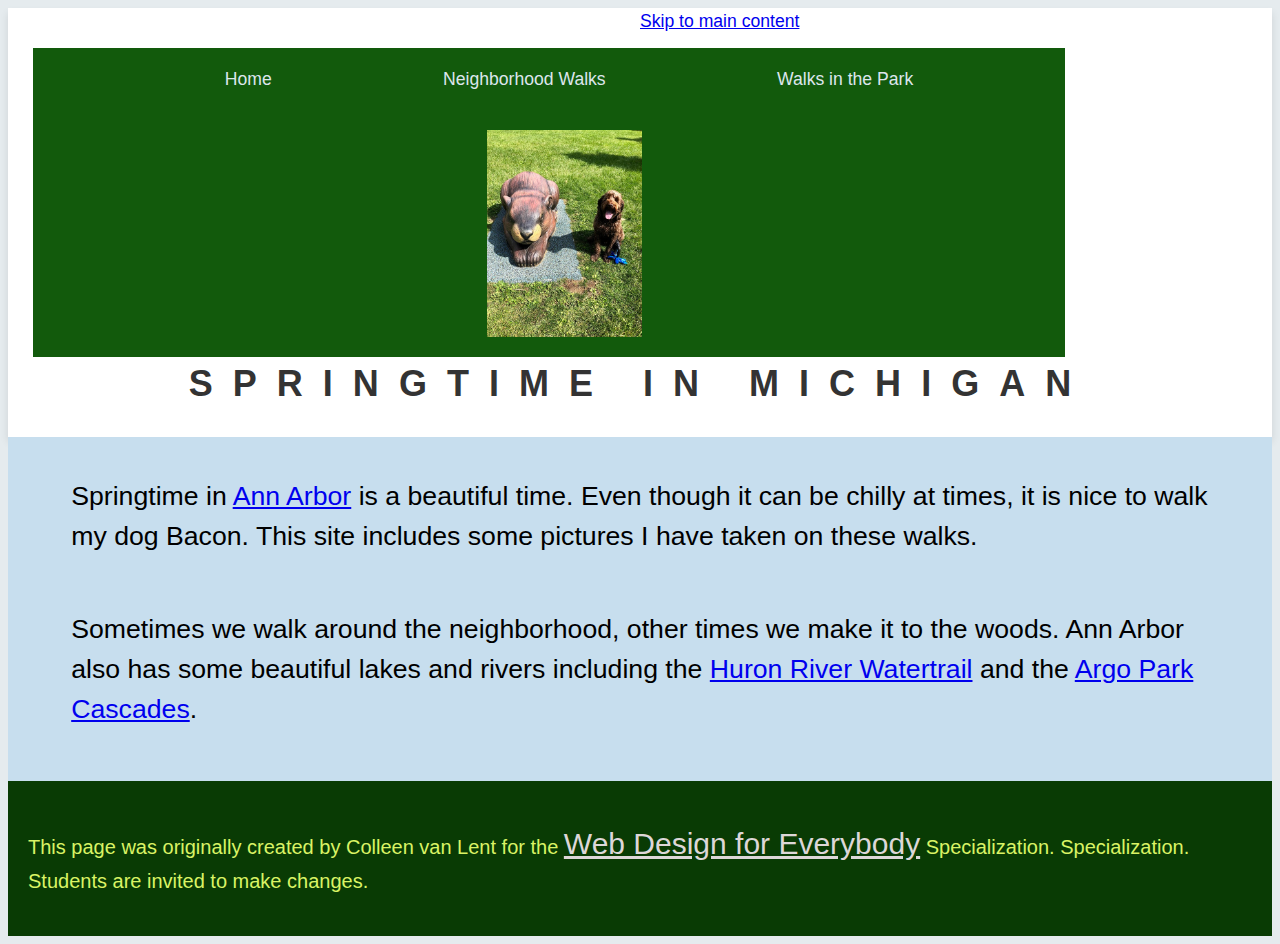
<file: index.html>
<!DOCTYPE html>
<html lang="en">
  <head>
    <meta charset="utf-8" />
    <meta name="viewport" content="width=device-width" />
    <title>Springtime In Michigan</title>
    <!-- You will need to link to the CSS file -->
    <link rel="stylesheet" href="./css/NewCssStyle.css" />
  </head>

  <body>
    <a class="Skip-to-Main-content" href="#main_Content">Skip to main content</a>
    <header>
      <nav>
        <ul>
          <li><a href="index.html">Home</a></li>
          <li><a href="neighborhood.html">Neighborhood Walks</a></li>
          <li><a href="parks.html">Walks in the Park</a></li>
        </ul>
      <img src="images/BaconGallupPark.jpg"  width="200"  alt="Brown Labradoodle sitting next to a statue."/>
      </nav>

      <h1>Springtime in Michigan</h1>
    </header>
    <main id="main_Content">
      <p>
        Springtime in
        <a href="https://www.michigan.org/city/ann-arbor">Ann Arbor</a> is a
        beautiful time. Even though it can be chilly at times, it is nice to
        walk my dog Bacon. This site includes some pictures I have taken on
        these walks.
      </p>

      <p>
        Sometimes we walk around the neighborhood, other times we make it to the
        woods. Ann Arbor also has some beautiful lakes and rivers including the
        <a href="https://www.annarbor.org/things-to-do/recreation-outdoors/huron-river/">Huron River Watertrail</a>
        and the
        <a href="https://www.a2gov.org/departments/Parks-Recreation/parks-places/argo/pages/default.aspx">Argo Park Cascades</a>.
      </p>
    </main>
    <footer>
      <p>
        This page was originally created by Colleen van Lent for the
        <a href="https://www.coursera.org/specializations/web-design">
          Web Design for Everybody</a>
        Specialization. Specialization. Students are invited to make changes.
      </p>
    </footer>
  </body>
</html>
</file>
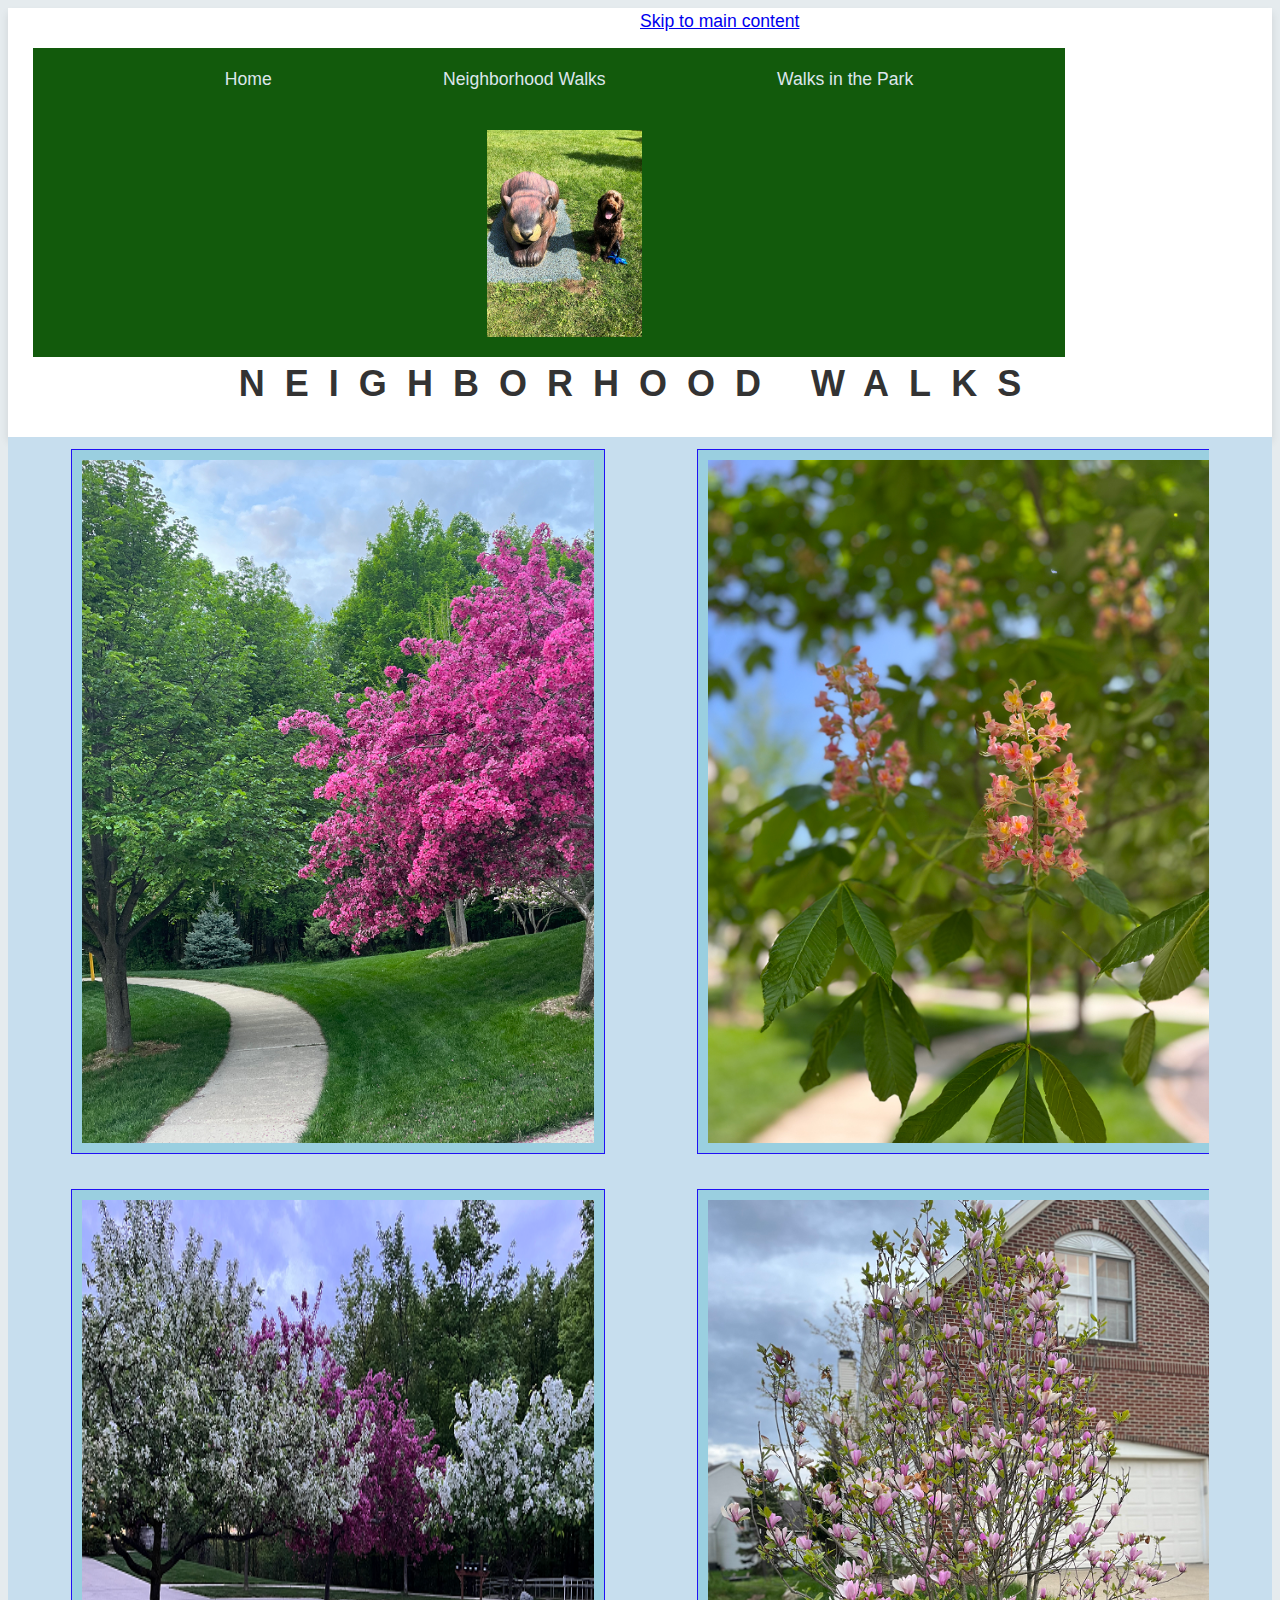
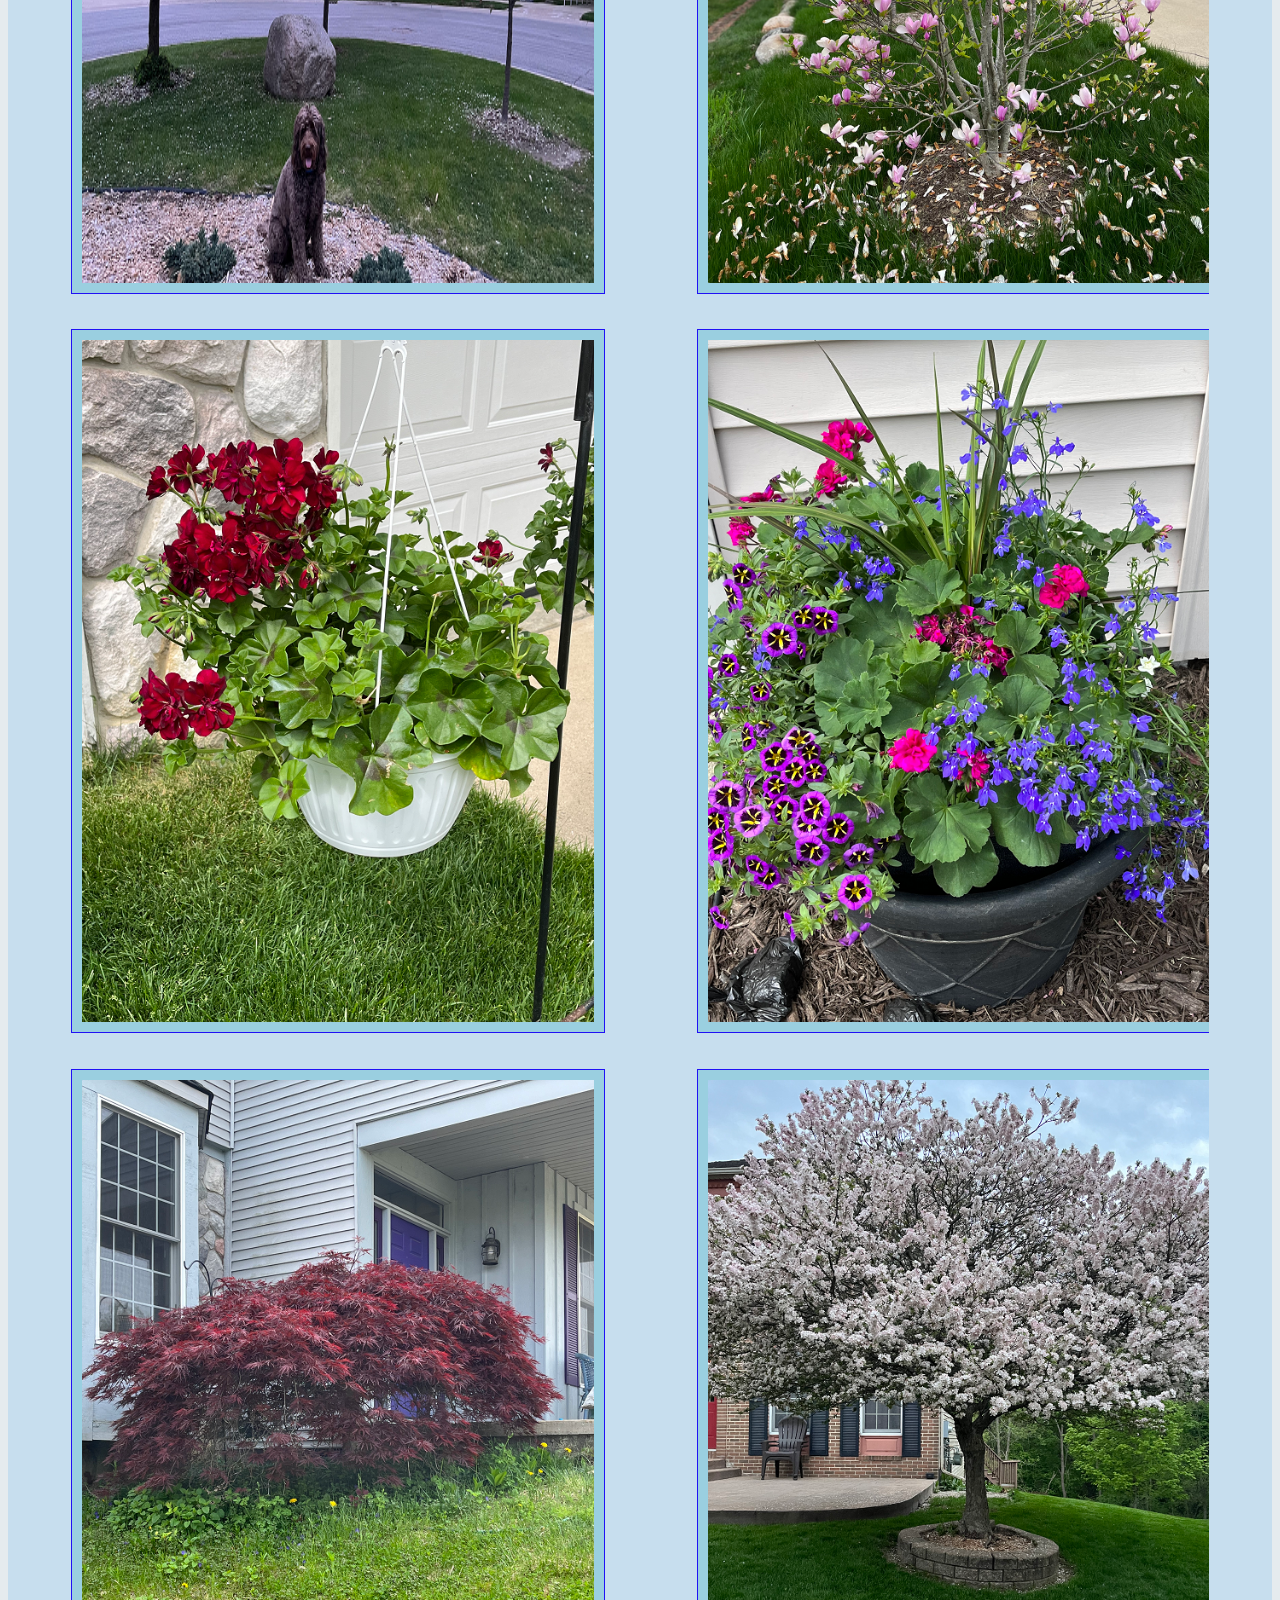
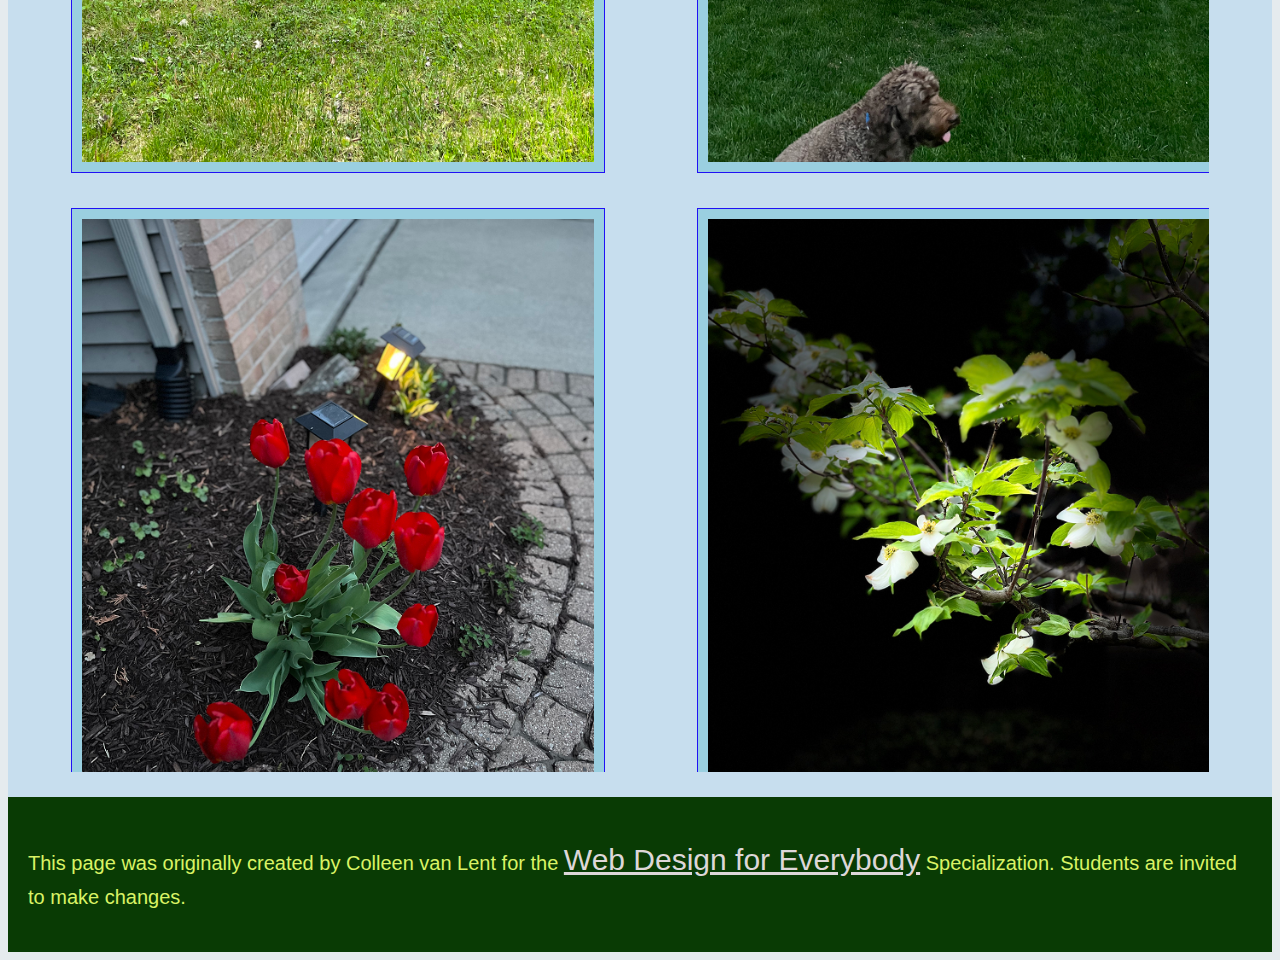
<file: neighborhood.html>
<!DOCTYPE html>
<html lang="en">

<head>
  <meta charset="utf-8">
  <meta name="viewport" content="width=device-width">
  <title>Neighborhood Walk</title>
  <!-- You will need to link to the CSS file -->
  <link rel="stylesheet" href="./css/NewCssStyle.css">
</head>

<body>
  <a class="Skip-to-Main-content" href="#main_Content">Skip to main content</a>
  <header>
    <nav>
      <ul>
        <li><a href="index.html">Home</a></li>
        <li><a href="neighborhood.html">Neighborhood Walks</a></li>
        <li><a href="parks.html">Walks in the Park</a></li>
      </ul>
      <img src="images/BaconGallupPark.jpg" width="200" alt="Brown Labradoodle sitting next to a statue.">
    </nav>
    
    <h1>Neighborhood Walks</h1>
  </header>
  <main id="main_Content" >
    <div class="grid">
      <img class="grid-item" src="images/bend_in_the_road.png"
        alt="a purple tree stands in contrast to the green leaved trees along a bend in the road" >
      <img class="grid-item" src="images/pink_blossoms.png" alt="small pink blossoms on an otherwise green leaved tree" >
      <img  class="grid-item" src="images/blooming_trees.png" alt="brown labradoodle sitting in front of white and purple blooming  trees"
        width="100">
      <img  class="grid-item" src="images/falling_petals.png" alt="a purple tulip tree that is beginning to shed its petals">
      <img  class="grid-item" src="images/hanging_plants.png" alt="red and green plants in a decorative hanging basket" >
      <img  class="grid-item" src="images/potted_plants.png" alt="a decorative planter with a variety of brightly colored plants "
        width="100">
      <img  class="grid-item" src="images/red_maple.png" alt="a small Japanese maple tree in front of a putple door" >
      <img  class="grid-item" src="images/tree_with_white_blooms.png"
        alt="brown labradoodle sitting in front of tree blooming with white petals" >
      <img  class="grid-item" src="images/tulips.png" alt="bright red tulips in front of a garden light" >
      <img  class="grid-item" src="images/white_buds_on_tree.png" alt="artsy shot of white blooms on a green tree with a dark background">
    </div>
  </main>
  <footer>
    <p>This page was originally created by Colleen van Lent for the <a
        href="https://www.coursera.org/specializations/web-design"> Web Design for Everybody</a> Specialization.
      Students are invited to make changes.</p>
  </footer>

</body>

</html>
</file>
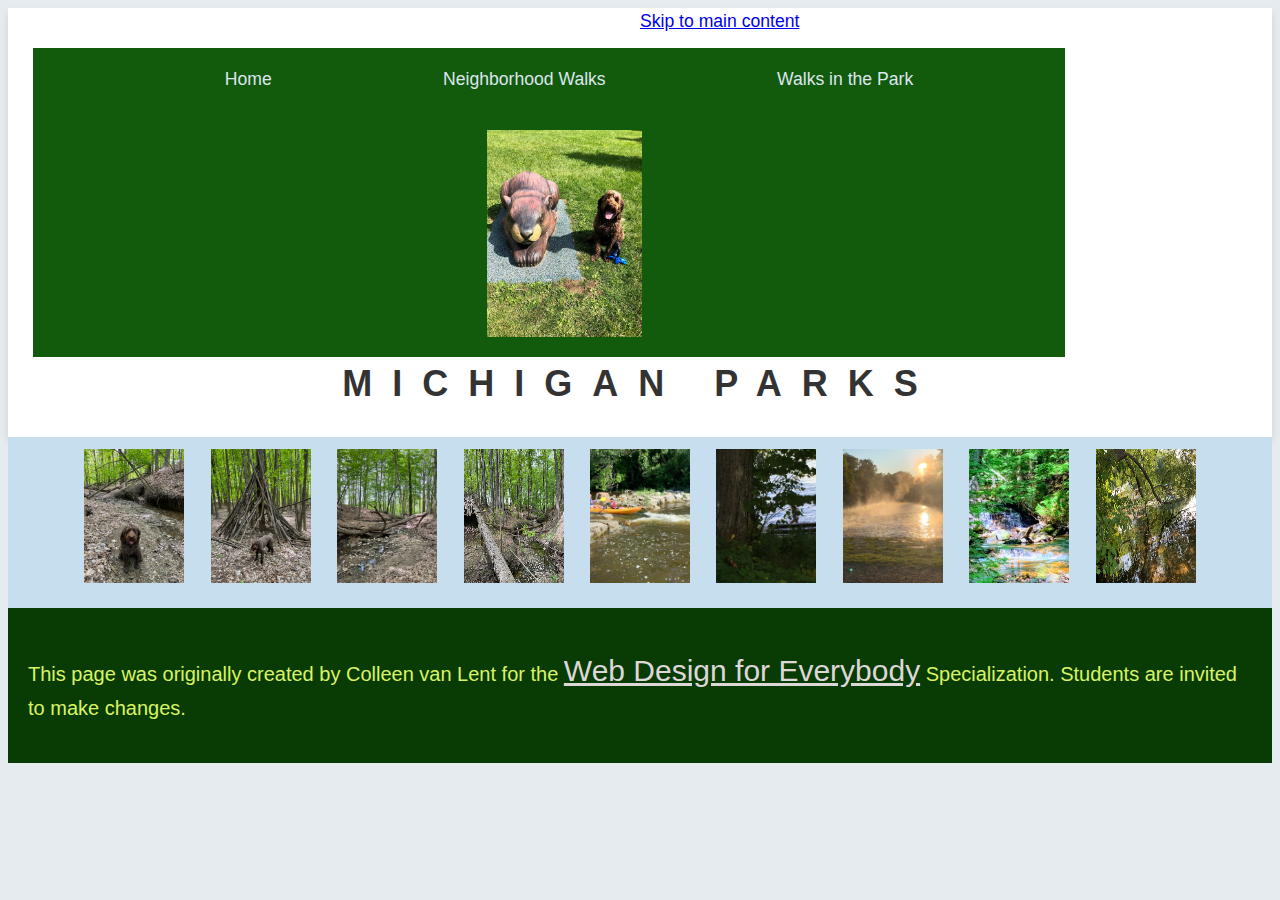
<file: parks.html>
<!DOCTYPE html>
<html lang="en">

<head>
  <meta charset="utf-8">
  <meta name="viewport" content="width=device-width">
  <title>Neighborhood Walk</title>
  <!-- You will need to link to the CSS file -->
  <link rel="stylesheet" href="./css/NewCssStyle.css">
</head>

<body>
  <a class="Skip-to-Main-content" href="#main_Content">Skip to main content</a>
  <header>
    <nav>
      <ul>
        <li><a href="index.html">Home</a></li>
        <li><a href="neighborhood.html">Neighborhood Walks</a></li>
        <li><a href="parks.html">Walks in the Park</a></li>
      </ul>
      <img src="images/BaconGallupPark.jpg" width="200" alt="Brown Labradoodle sitting next to a statue.">
    </nav>
    
    <h1>Michigan Parks</h1>

  </header>
  <main id="main_Content">
    <div class="flex">
      <img src="images/bacon_in_the_woods.png" alt="brown labradoodle sitting near a stream in a wooded setting"
        width="100">
      <img src="images/bacon_near_the_fort.png"
        alt="brown labradoodle posing in front of a makeshift fort made of branches" width="100">
      <img src="images/downed_tree.png" alt="a downed tree crossign a stream" width="100">
      <img src="images/fort_in_woods.png" alt="a small fort made of branches" width="100">
      <img src="images/huron_river_cascades.JPG" alt=" two people on a kayak approaching some small rapids" width="100">
      <img src="images/lake_view.JPG" alt="a glimpse of a child running along a lake obscured by branches" width="100">
      <img src="images/mist_over_huron_river.JPG" alt="the mist rising over a river in the morning" width="100">
      <img src="images/munising.jpg" alt="small waterfall" width="100">
      <img src="images/reflected_tree.JPG" alt="reflection of a lake and trees" width="100">

    </div>

  </main>
  <footer>
    <p>This page was originally created by Colleen van Lent for the <a
        href="https://www.coursera.org/specializations/web-design"> Web Design for Everybody</a> Specialization.
      Students are invited to make changes.</p>
  </footer>

</body>

</html>
</file>
<file: css/NewCssStyle.css>
body {
  background-color: #e5ebee;
  
  font-size: 16px;
  line-height: 1.5;
  font-family:'Segoe UI', Arial, Helvetica, Tahoma, Geneva, Verdana, sans-serif;
  font-size: 110%;
}


header {
  background-color: #fff;
  box-shadow: 0 5px 8px #0001021a;
  padding: 2%;
}

header h1 {
  margin: 0;
  font-size: 36px;
  font-family: 'Segoe UI', 'Montserrat', Tahoma, Geneva, Verdana, sans-serif;
  font-weight: 700;
  color: #333;
  text-align: center;
  text-transform: uppercase;
  letter-spacing: 1ch;
}
ul {
  display: flex;
  justify-content: space-evenly;
  width: 100%;
  list-style-type: none;
}
ul li{
  margin: auto 2%;
}
ul li a{
  color: #dde6ec;
  text-decoration: none;
}
nav {  
  display: flex;
  /*display: flex;*/
  justify-content: space-evenly;
  margin-top: 15px;
  
  background-color: #125a0c;
  /* Update width */
  width:85%;
  flex-wrap: wrap;
}
nav img{
  margin: 2% 2% 2% 5%;
  display: inline-block;
  width: 15%;
}



main {
  display: grid;
  background-color: #c7deee;
  font-size: 20pt;  
  margin: 0 auto;
  padding: 1% 5% 2%;

}



/* li {
  display: inline-block;
  width: 150px;
  height: 200px; } */


 h1 {
  text-align: center;
  font-famiy: 'Montserrat', sans-serif;
  color: #333333;
}

p {
  line-height: 1.5;
}

.Skip-to-Main-content {
  left: 50%;
  position: absolute;
  /* transform: translateY(-100%); */
  top:auto;
}

.Skip-to-Main-content:active, .Skip-to-Main-content:focus{
    color: #131212;
    display: inline-block;
    height: auto;
    width: auto;
    position: static;
    margin: auto;
    /* googled */
    background: #73ddf0;
    /* height: 30px;
    padding: 8px; */
    /* transform: translateY(0%);
    transition: transform 0.3s; */
  
}

.grid {
  display: grid;
  grid-template-columns: 45% 45%;
  gap: 9%; 
  /* adjust the gap between the columns */
  row-gap: 1%; 
  justify-content: space-between ;
  align-items: stretch;
  overflow: auto;
}

/* main div {
  display: grid;
  grid-template-columns: 40% 40%;
  gap: 10%;
  row-gap: 3%;
  justify-content: baseline;
  align-items: baseline ;
} */

/* add some styles for the grid items */
.grid-item {
  background-color: #9acfe0;
  border: 1px solid #2011f5;
  padding: 10px;
  justify-content: space-between;
}
div.grid img {
  width: 100%;
}
.grid img{
  width: 100%;
}

/* The flex class uses the display, flex-wrap, and  justify-content properties to copy the look of the example.  */
.flex {
  display: flex;
  flex-wrap: wrap;
  justify-content: space-around;
}


footer {
  background-color: #093b04;
  font-size: 15pt;
  color: #d9f365;
  padding: 20px;
}

footer p a{  
  -moz-font-feature-settings: on;
  color: #ddd7d8 ;
  -moz-font-size:150%;
  font-size: 150%;
  text-decoration: double;
  text-decoration: underline;
}
</file>
